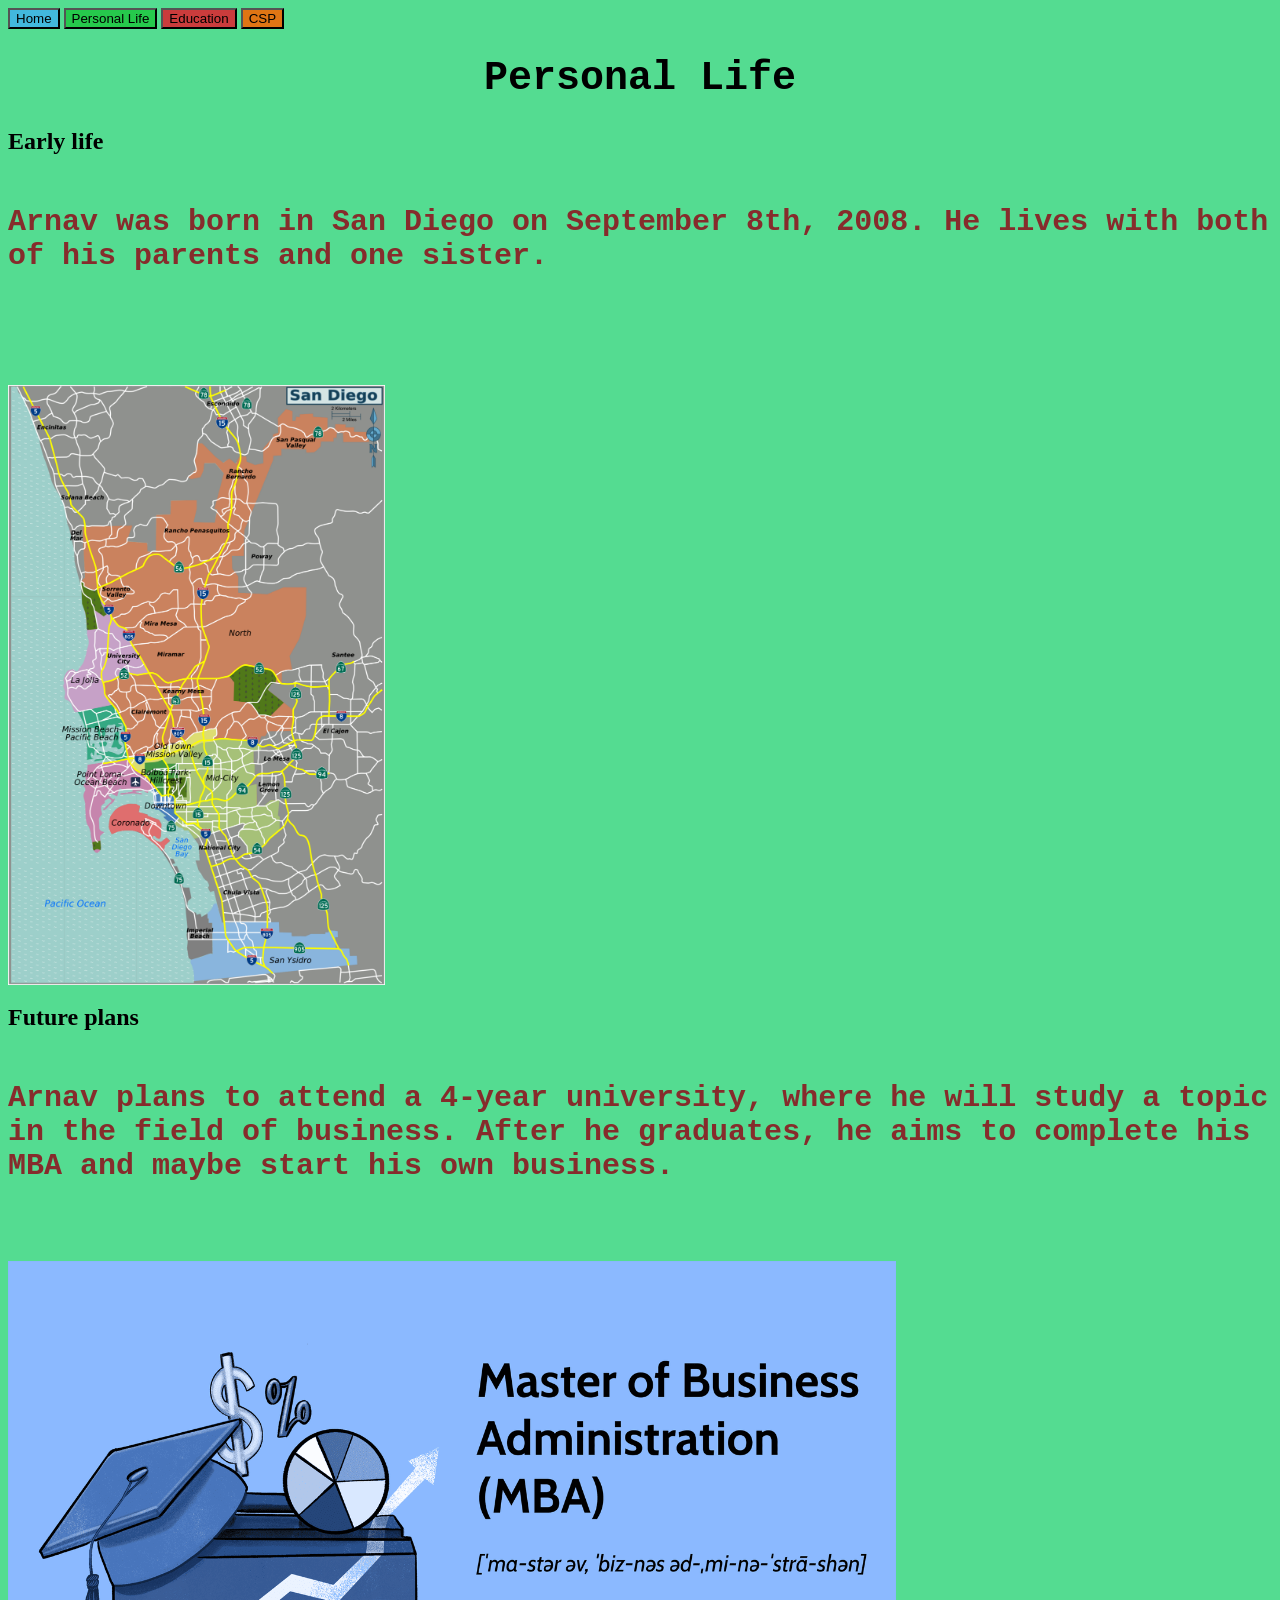
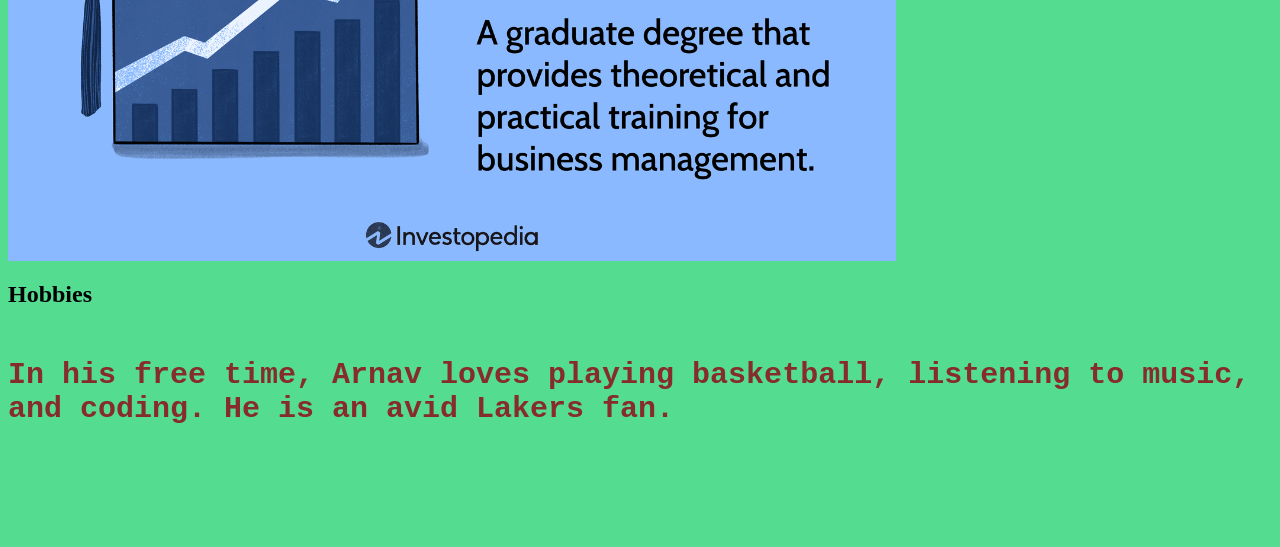
<file: aboutme.html>
<!DOCTYPE html>
<html>
  <head>
    <a href="index.html"><button class="button-Home">Home</button></a>
    <a href="aboutme.html"><button class="button-Personal-Life">Personal Life</button></a>
    <a href="Education.html"><button class="button-Education">Education</button></a>
    <a href="Compsci.html"><button class="button-CSP">CSP</button></a>
    <link rel="stylesheet" href="new.css">
    <h1> Personal Life </h1>
  </head>
  <body>
    
    <h2> Early life </h2>
    <div class ="aboutmetext">
    <p> Arnav was born in San Diego on September 8th, 2008. He lives with both of his parents and one sister. </p>
    </div>
    <div class ="aboutmeimg">
    <img src="SanDiego.png" alt="SD">
    </div>
    <h2> Future plans</h2>
      <div class ="aboutmetext">
    <p> Arnav plans to attend a 4-year university, where he will study a topic in the field of business. After he graduates, he aims to complete his MBA and maybe start his own business. </p>
      </div>
      <div class ="aboutmeimg">
    <img src="mba.png" alt="MBA">
      </div>
    <h2> Hobbies </h2>
        <div class ="aboutmetext">
    <p> In his free time, Arnav loves playing basketball, listening to music, and coding. He is an avid Lakers fan. </p>
        </div>
  </body>
</html>
</file>
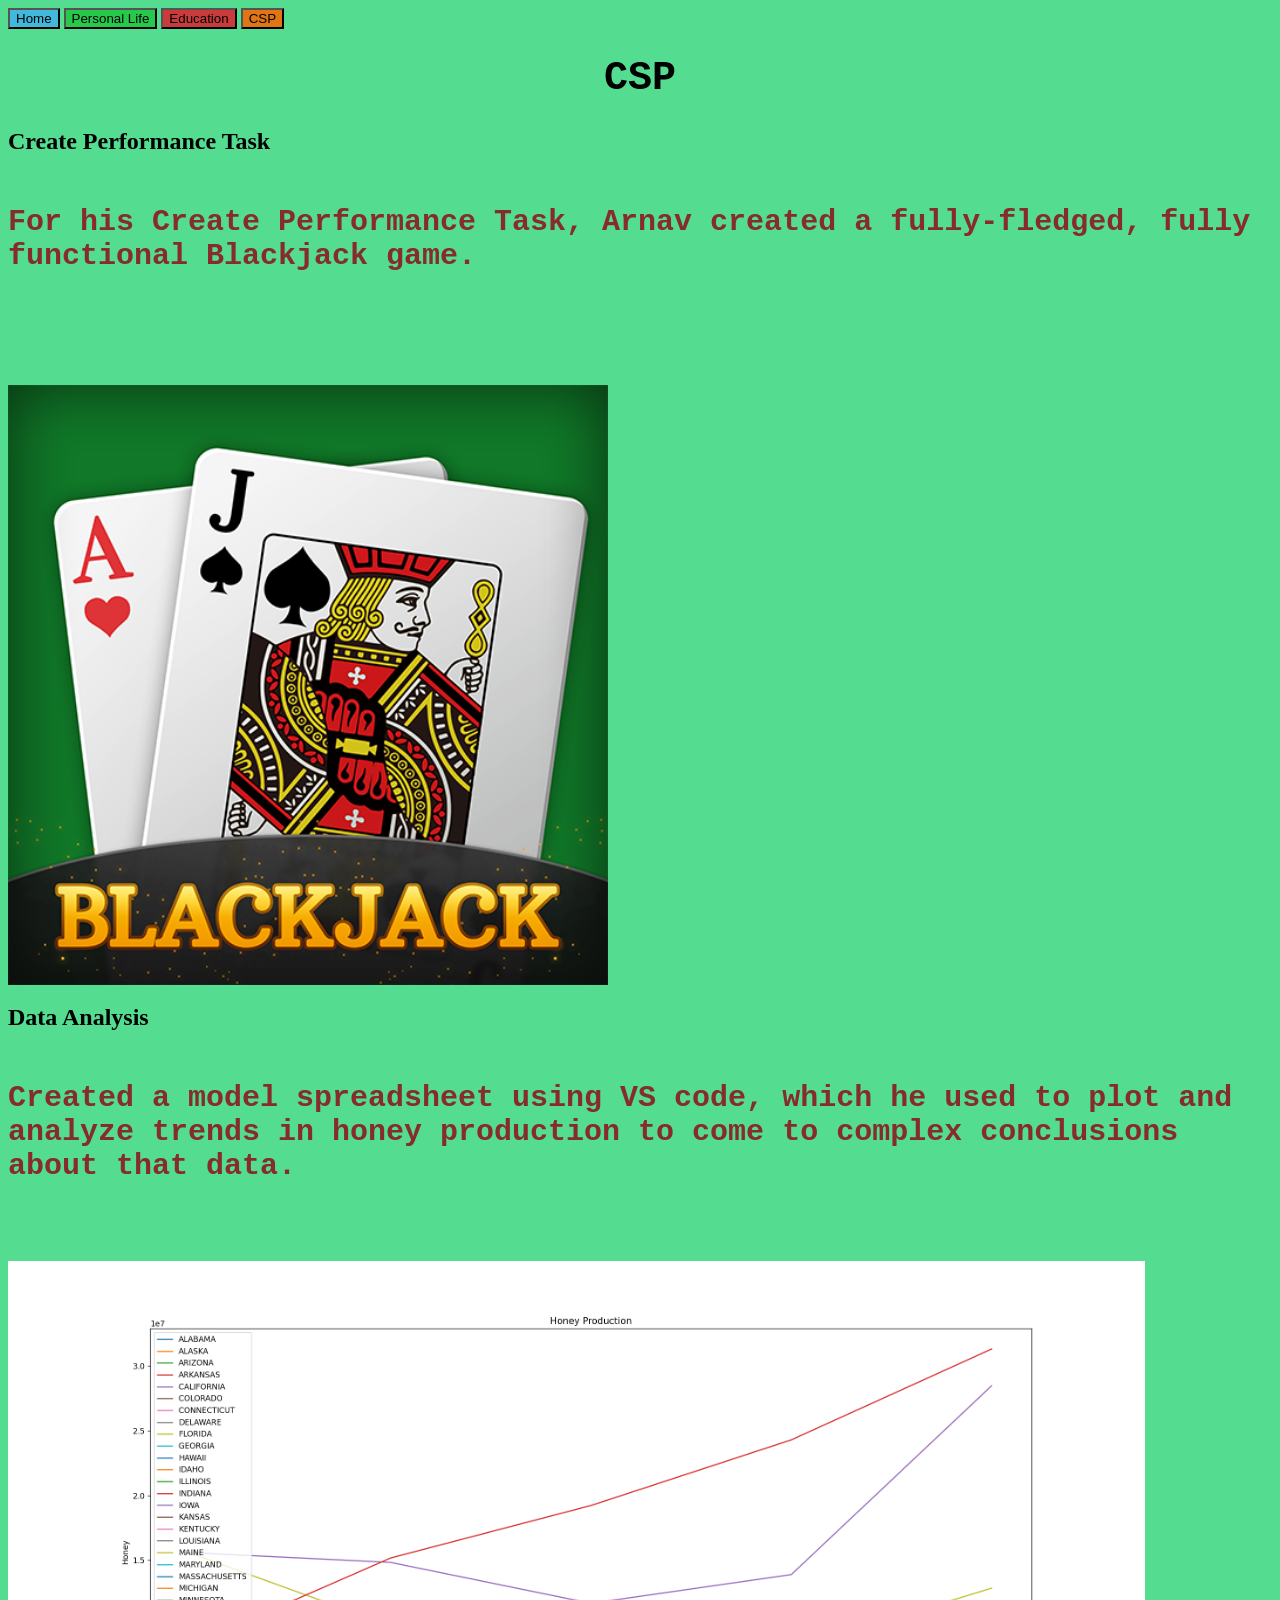
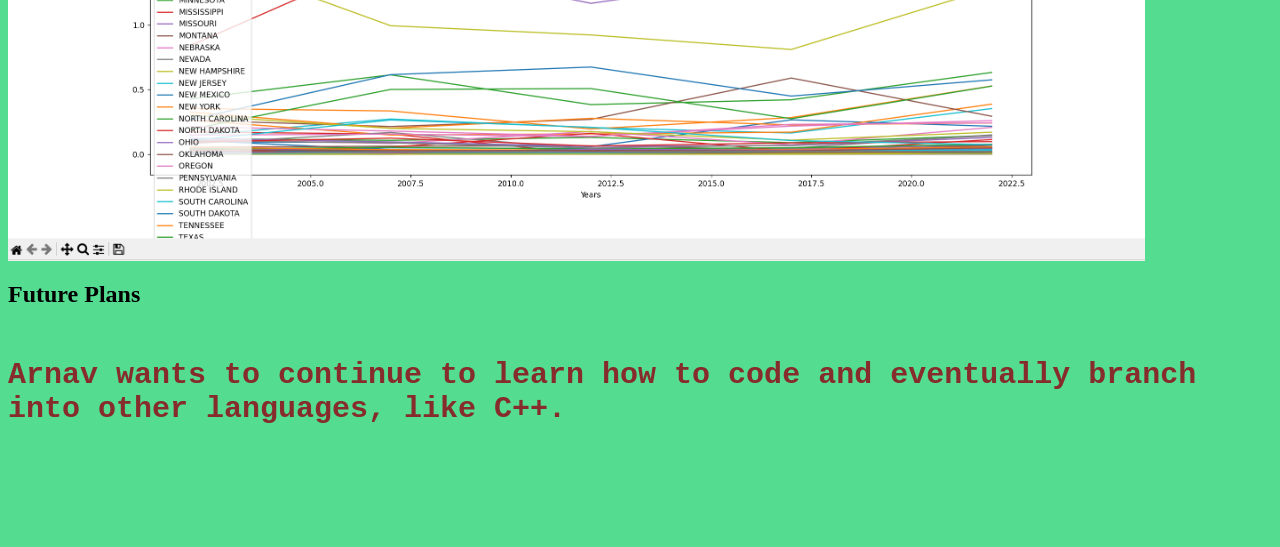
<file: Compsci.html>
<!DOCTYPE html>
<html>
  <head>
    <a href="index.html"><button class="button-Home">Home</button></a>
    <a href="aboutme.html"><button class="button-Personal-Life">Personal Life</button></a>
    <a href="Education.html"><button class="button-Education">Education</button></a>
    <a href="Compsci.html"><button class="button-CSP">CSP</button></a>
    <link rel="stylesheet" href="new.css">
    <h1> CSP </h1>
  </head>
  <body>
    
    <h2> Create Performance Task</h2>
    <div class ="aboutmetext">
      <p> For his Create Performance Task, Arnav created a fully-fledged, fully functional Blackjack game.</p>
    </div>
    <div class ="aboutmeimg">
      <img src="blackjack.png" alt="Blackjack">
    </div>
    <h2> Data Analysis</h2>
    <div class ="aboutmetext">
      <p> Created a model spreadsheet using VS code, which he used to plot and analyze trends in honey production to come to complex conclusions about that data. </p>
    </div>
    <div class ="aboutmeimg">
      <img src="datanalysis.png" alt="DataAnalysis">
    </div>
    <h2>Future Plans</h2>
    <div class ="aboutmetext">
      <p> Arnav wants to continue to learn how to code and eventually branch into other languages, like C++. </p>
    </div>
    
  </body>
</html>
</file>
<file: new.css>
body {
  background: #54dc91;
  
}
p {
  color: #862c2c;
  display: flex;
  height: 150px;
  justify-items: space-evenly;
  gap:20px;
  justify-content: center;
}
h1 {
  display: flex;
  font-weight: bold;
  font-family: monospace;
  font-size: 40px;
  justify-content:center;

}

.top-img{
  height: 300px;

}

.aboutmetext{
  display: flex;
  font-weight: bold;
  font-family: monospace;
  font-size: 30px;
  justify-content:center;

}

.aboutmeimg{
  display: flex;
  justify-content:flex-start;
  height:600px;
}
<style>
.button-Personal-Life,
.button-Education,
.button-CSP,
.button-Contact {
  color: #1e0101;
  border-radius: 23px;
  text-shadow: 0 1px 1px rgba(0, 0, 0, 0.2);
}

.button-Personal-Life {
  background: rgb(38, 201, 76);
  /* this is a green */
}

.button-Education {
  background: rgb(202, 60, 60);
  /* this is a maroon */
}

.button-CSP {
  background: rgb(223, 117, 20);
  /* this is an orange */
}

.button-Home {
  background: rgb(66, 184, 221);
  /* this is a light blue */
}
</style>
</file>
